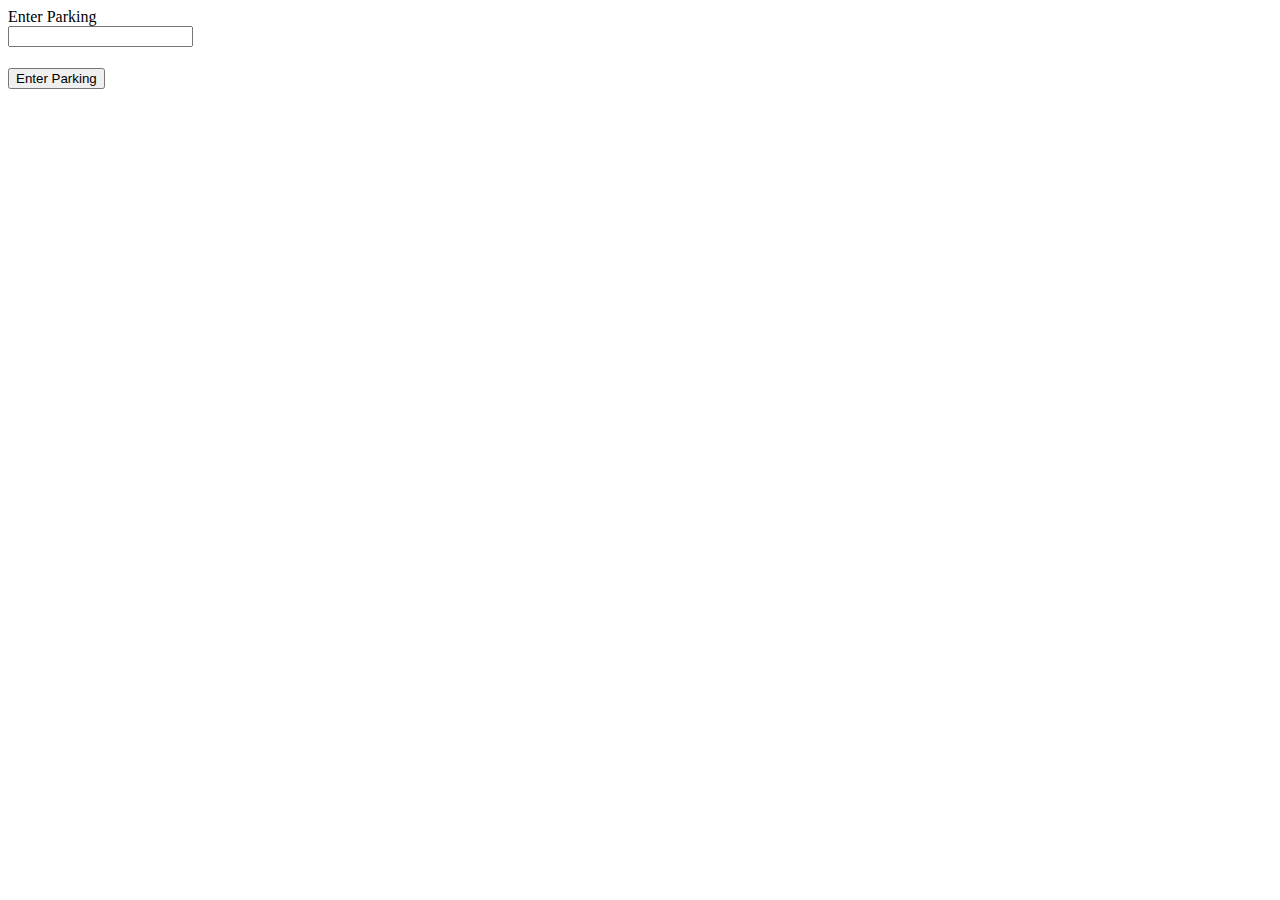
<file: enter.html>
<!DOCTYPE html>
<html lang="en">
<head>
    <meta charset="UTF-8">
    <meta name="viewport" content="width=device-width, initial-scale=1.0">
    <title>Document</title>
</head>
<body>
    <form method="post" action="enter_parking.php">
        <label id="label">Enter Parking</label><br />
        <input id="input" type="text" name="area_id" />
        <h1 id="tex"></h1>
        <div id="id"></div>
        <button type="submit" class="submit">Enter Parking</button>
      </form>   
</body>
</html>
</file>
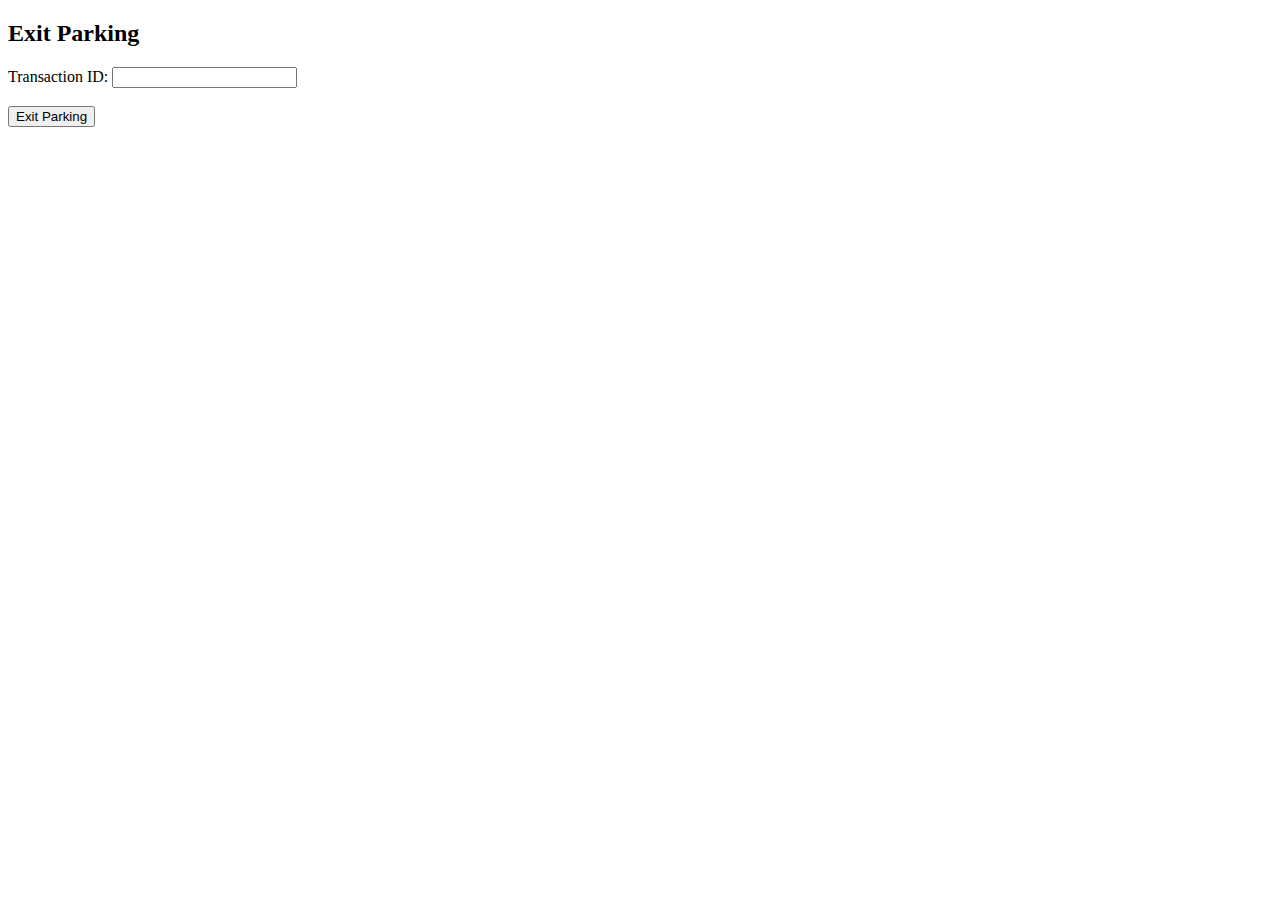
<file: exit_parking.html>
<!DOCTYPE html>
<html>
<head>
    <title>Exit Parking</title>
</head>
<body>
    <h2>Exit Parking</h2>
    <form method="post" action="exit_parking.php">
        Transaction ID: <input type="text" name="transaction_id"><br><br>
        <input type="submit" value="Exit Parking">
    </form>
</body>
</html>
</file>
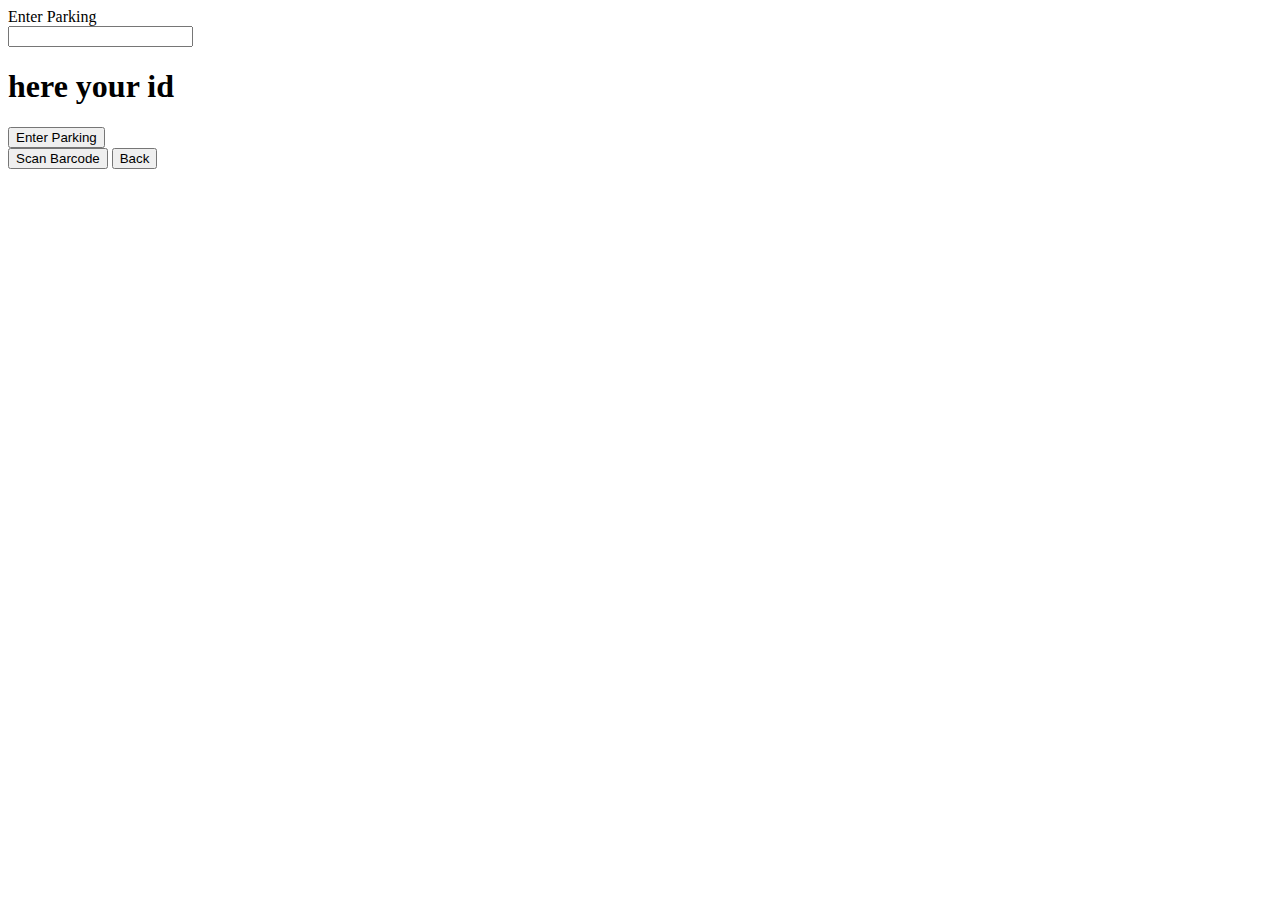
<file: f.html>
<!DOCTYPE html>
<html>
<head>
    <title>Enter Parking</title>
    <script src="https://code.jquery.com/jquery-3.6.0.min.js"></script>
</head>
<body>
    <div class="login">
        <form id="parkingForm">
            <label id="label">Enter Parking</label><br />
            <input id="input" type="text" name="area_id" />
            <div id="id_inter">
                <h1>here your id</h1>
            </div>
            <h1 id="tex"></h1>
            <div></div>
            <button type="submit" class="submit">Enter Parking</button>
        </form>

        <div id="scanner-container" style="display: none">
            <div style="width: 300px; height: 200px; display: flex" id="reader"></div>
        </div>

        <div id="scanResult" style="display: none">
            <h4>SCAN RESULT</h4>
            <div id="result">Result Here</div>
        </div>
        <button id="scanBarcodeBtn" class="btn btn-primary">Scan Barcode</button>
        <button id="back_inter" class="back">Back</button>
    </div>

    <script>
       
    </script>
</body>
</html>
</file>
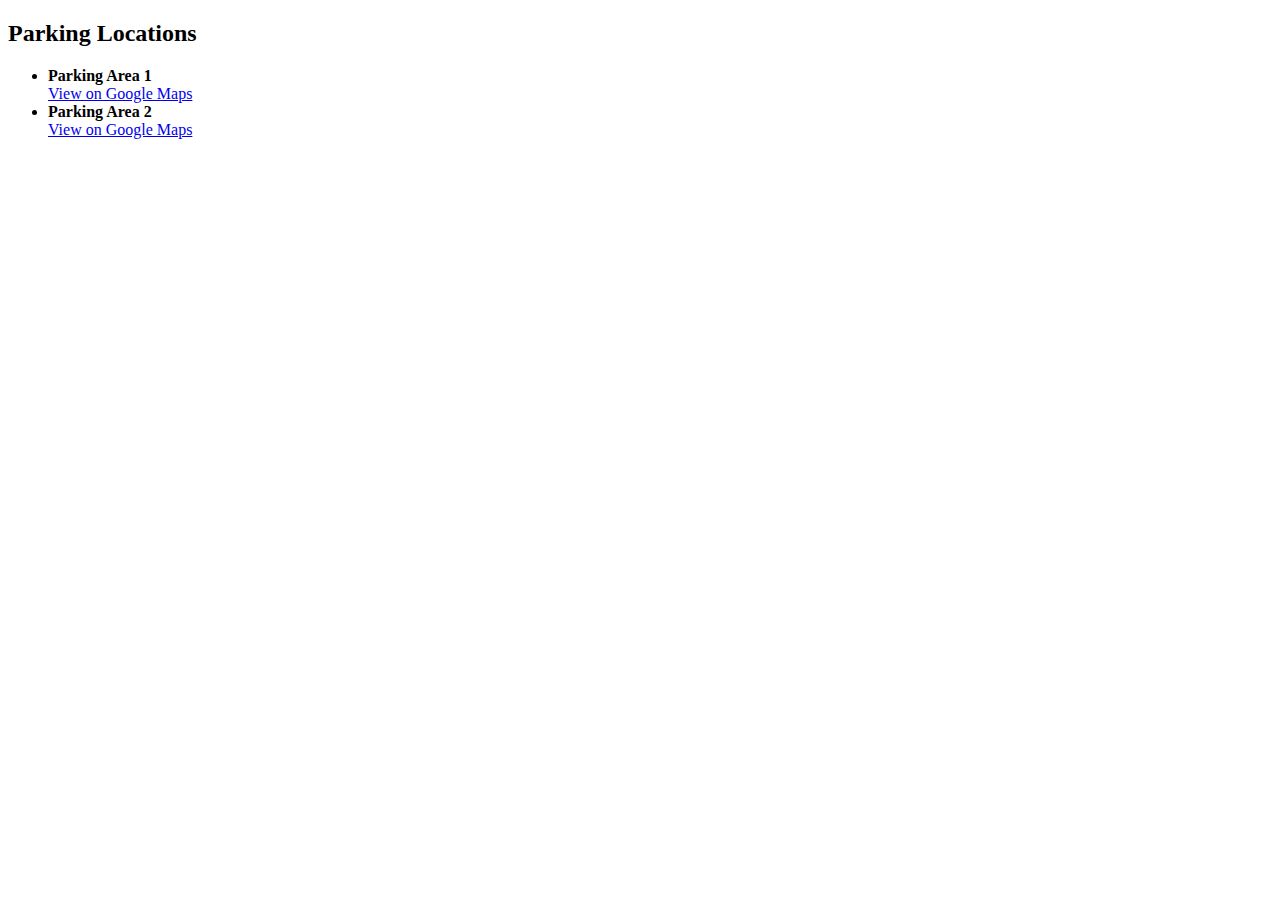
<file: map.html>
<!DOCTYPE html>
<html>
<head>
    <title>Parking Locations</title>
</head>
<body>
    <h2>Parking Locations</h2>
    <ul>
        <li>
            <strong>Parking Area 1</strong>
            <br>
            <a href="https://www.google.com/maps?q=latitude,longitude" target="_blank">
                View on Google Maps
            </a>
        </li>
        <li>
            <strong>Parking Area 2</strong>
            <br>
            <a href="https://www.google.com/maps?q=latitude,longitude" target="_blank">
                View on Google Maps
            </a>
        </li>
        <!-- Add more parking areas with corresponding Google Maps links -->
    </ul>
</body>
</html>
</file>
